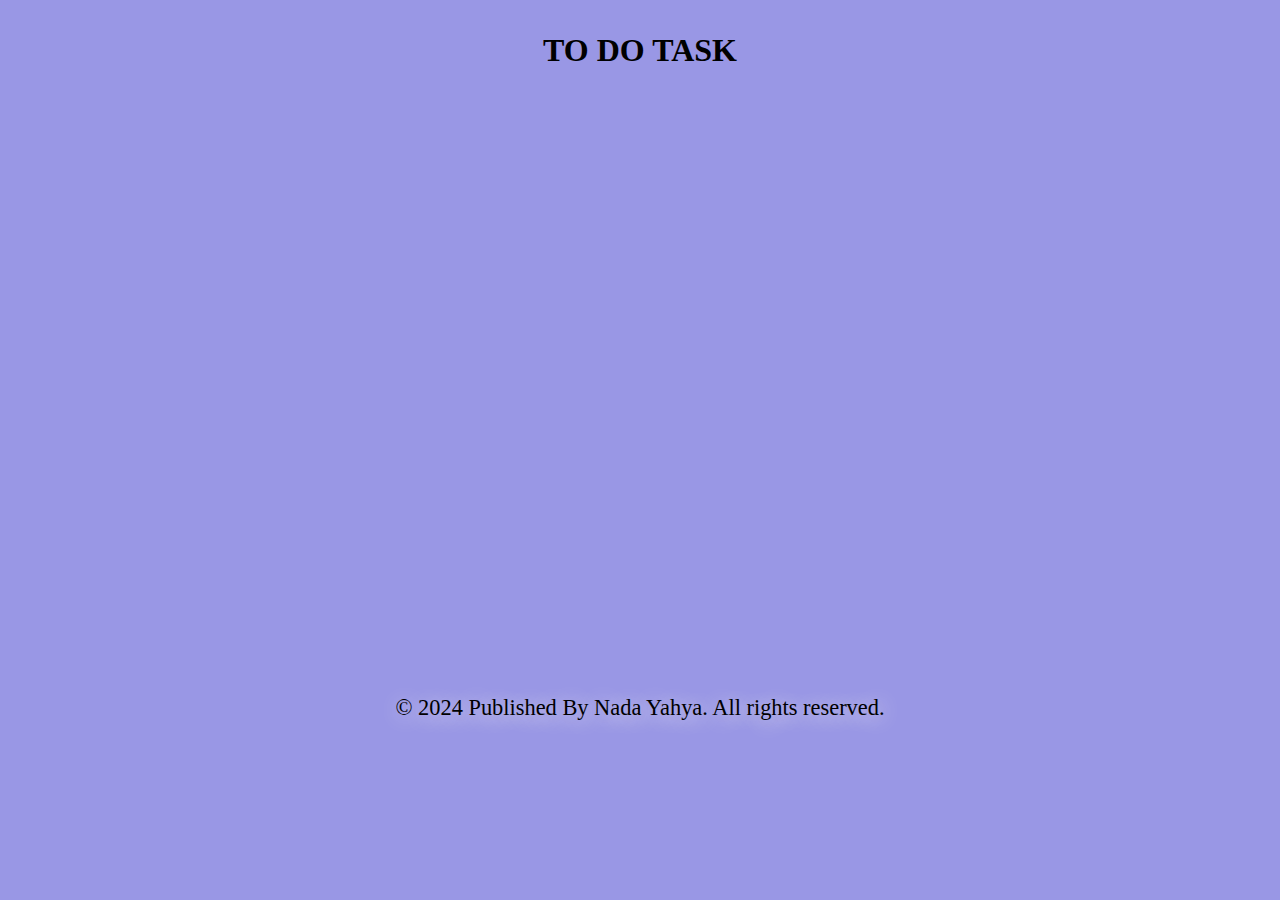
<file: index.html>
<!DOCTYPE html>
<html lang="en">
  <head>
    <meta charset="UTF-8" />
    <meta name="viewport" content="width=device-width, initial-scale=1.0" />
    <link rel="stylesheet" href="./src/style.css">
    <title>TO DO</title>
  </head>
  <body>
    <header>
      <div class="header-container">
        <h1>TO DO TASK</h1>
      <div class="digital-clock"></div>
      </div>

    </header>
    <main>
      <div class="list-task">

      </div>
    </main>
    <footer>
        <p class="copyright">© 2024 Published By Nada Yahya. All rights reserved.</p>
    </footer>
  </body>
  <script src="./src/index.js"></script>
</html>
</file>
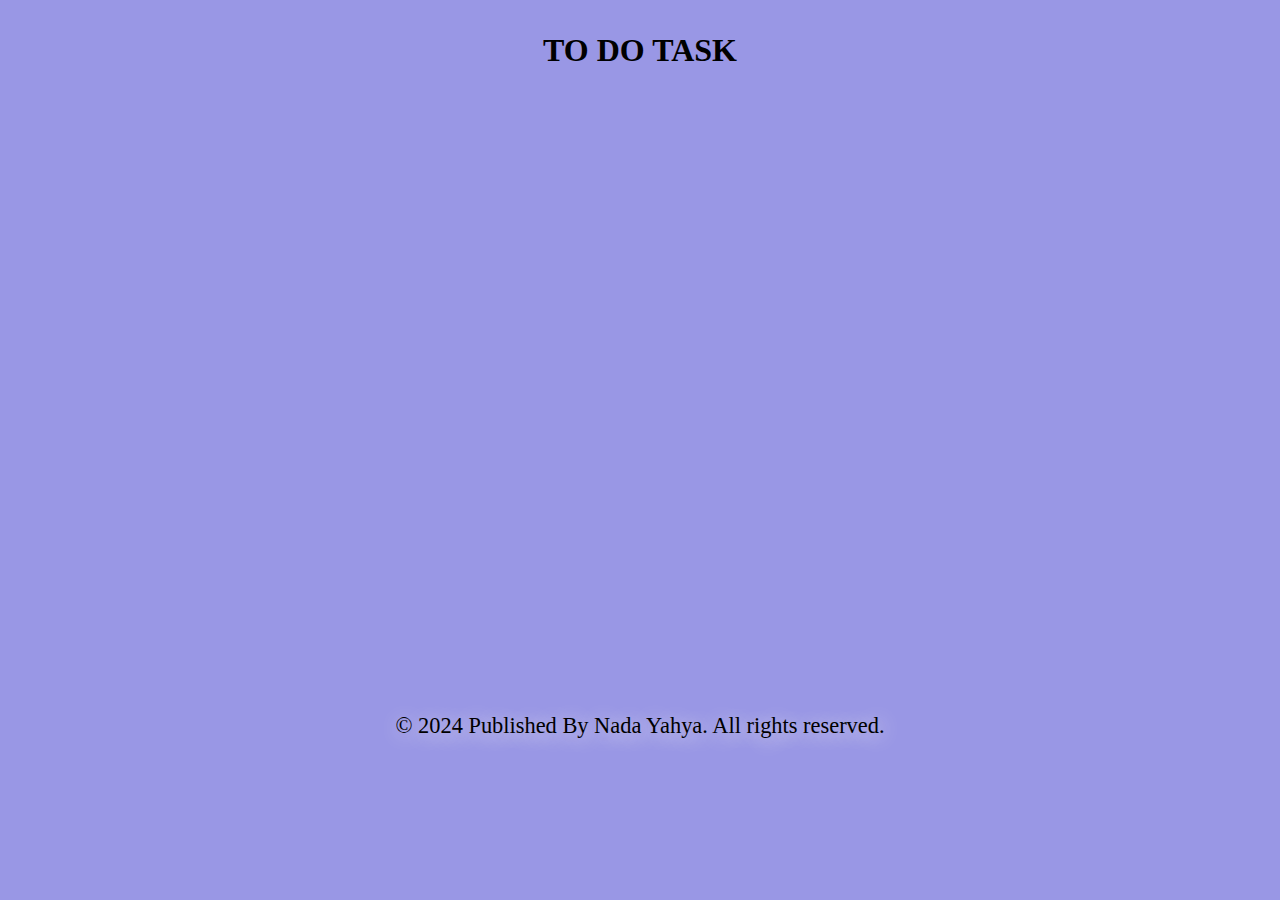
<file: todo.html>
<!DOCTYPE html>
<html lang="en">
  <head>
    <meta charset="UTF-8" />
    <meta name="viewport" content="width=device-width, initial-scale=1.0" />
    <link rel="stylesheet" href="./src/todo.css">
    <title>TO DO</title>
  </head>
  <body>
    <header>
        <h1>TO DO TASK</h1>
      <div class="digital-clock"></div>
    </header>
    <main>
      <div class="list-task">

      </div>
    </main>
    <footer>
        <p class="copyright">© 2024 Published By Nada Yahya. All rights reserved.</p>
    </footer>
  </body>
  <script src="./src/todo.js"></script>
</html>
</file>
<file: src/style.css>
body{
    box-sizing: border-box;
    background: rgba(91, 89, 214, 0.625);
}

.digital-clock{
    display: flex;
    justify-content: center;
    color: azure;
    font-size: 3rem;
}
main{
    display: flex;
    justify-content: center;
}
.list-task{
    display: grid;
    grid-template-columns: auto auto auto;
    height: 58vh;
    width: 80%;
    overflow: scroll;
    margin-top: 2rem;
    place-items: center;

}
.list-design{
    border: 3px solid green;
    text-align: center;
    margin: 5px;
    border-radius: 10px;
    padding: 0.7rem;
    box-shadow: 2px 3px 20px rgb(241, 238, 238);
}
h1{
    text-align: center;
    margin: 2rem;
}
.success{
   background-color: rgba(127, 255, 212, 0.201);
   text-decoration: line-through; 
   
}
.active{
    background-color: rgba(31, 33, 32, 0.893);
    color: azure;
}

.copyright{
    font-weight: 4rem;
    font-size: 1.4rem;
    text-align: center;
    margin-top: 2.5rem;
    text-shadow: 2px 3px 20px rgb(241, 238, 238);

}

h2{
    text-align: center;
    border-bottom: 1px solid white;
    
    
}
</file>
<file: src/todo.css>
body{
    box-sizing: border-box;
    background: rgba(91, 89, 214, 0.625);
}

.digital-clock{
    display: flex;
    justify-content: center;
    color: azure;
    font-size: 3rem;
}
main{
    display: flex;
    justify-content: center;
}
.list-task{
    display: grid;
    grid-template-columns: auto auto auto;
    height: 60vh;
    width: 80%;
    overflow: scroll;
    margin-top: 2rem;
    place-items: center;

}
.list-design{
    border: 3px solid green;
    text-align: center;
    margin: 5px;
    border-radius: 10px;
    padding: 0.7rem;
    box-shadow: 2px 3px 20px rgb(241, 238, 238);
}
h1{
    text-align: center;
    margin: 2rem;
}
.success{
   background-color: rgba(127, 255, 212, 0.201);
   text-decoration: line-through; 
   
}
.active{
    background-color: rgba(31, 33, 32, 0.893);
    color: azure;
}

.copyright{
    font-weight: 4rem;
    font-size: 1.4rem;
    text-align: center;
    margin-top: 2.5rem;
    text-shadow: 2px 3px 20px rgb(241, 238, 238);

}
</file>
